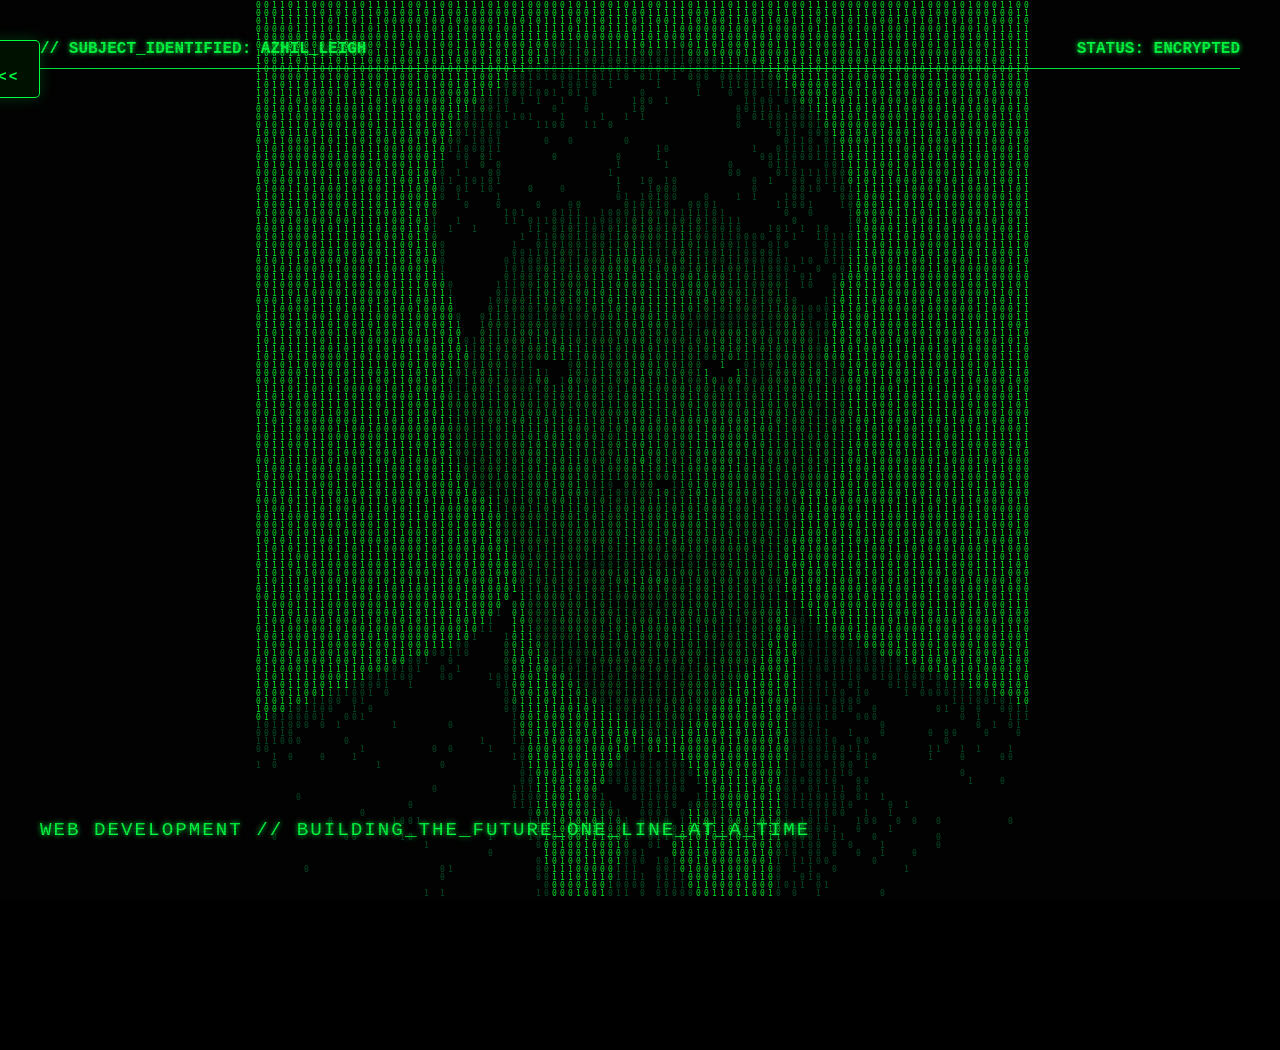
<file: dossier.html>
<!DOCTYPE html>
<html lang="en">
<head>
    <meta charset="UTF-8">
    <meta name="viewport" content="width=device-width, initial-scale=1.0">
    <title>System Dossier | Binary Scan</title>
    <link rel="stylesheet" href="dossier.css">
</head>
<div class="back-drawer">
    <a href="index.html" class="back-btn">
        <span class="arrow">&lt;</span>
        <span class="btn-text">Exit <<<<<<</span>
    </a>
</div>

<canvas id="matrixCanvas"></canvas>
<body>
    <canvas id="matrixCanvas"></canvas>
    
    <div class="overlay-info">
        <div class="top-bar">
            <span>// SUBJECT_IDENTIFIED: AZHIL_LEIGH</span>
            <span>STATUS: ENCRYPTED</span>
        </div>
        <div class="bottom-bar">
            <p>WEB DEVELOPMENT // BUILDING_THE_FUTURE_ONE_LINE_AT_A_TIME</p>
        </div>
    </div>

    <script src="dossier.js"></script>
</body>

</html>
</file>
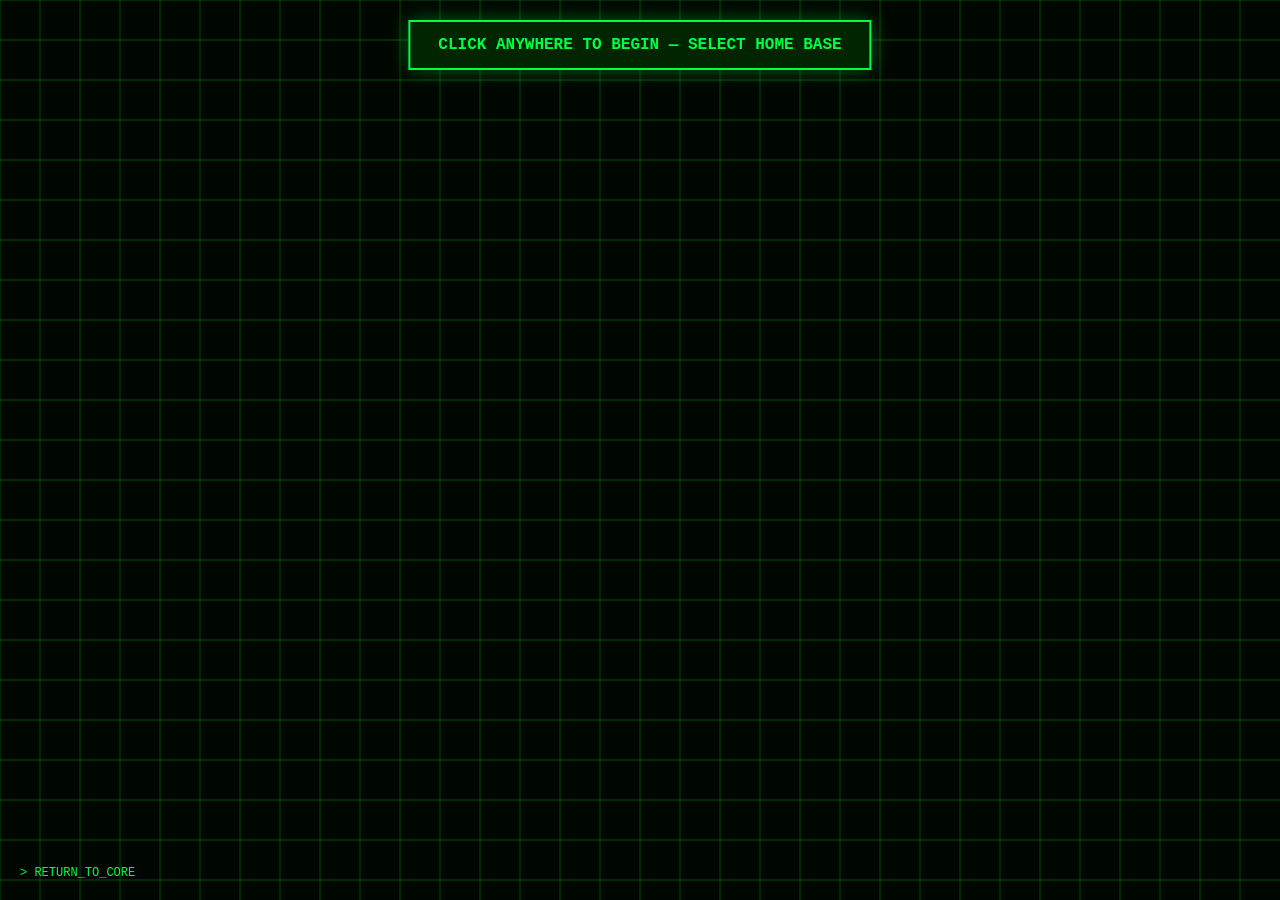
<file: war.html>
<!DOCTYPE html>
<html lang="en">
<head>
<meta charset="UTF-8">
<meta name="viewport" content="width=device-width, initial-scale=1.0">
<title>TERMINAL // WAR_ROOM</title>

<style>
body, html {
    margin: 0;
    padding: 0;
    background: #000;
    color: #00FF41;
    font-family: 'Courier New', monospace;
    overflow: hidden;
}

#war-canvas {
    display: block;
    background: radial-gradient(circle, #001a00 0%, #000 100%);
}

.ui-layer {
    position: absolute;
    inset: 0;
    pointer-events: none;
}

#status-msg {
    position: absolute;
    top: 20px;
    left: 50%;
    transform: translateX(-50%);
    background: rgba(0,40,0,0.95);
    padding: 14px 28px;
    border: 2px solid #00FF41;
    font-weight: bold;
    text-transform: uppercase;
    box-shadow: 0 0 20px rgba(0,255,65,.35);
    pointer-events: auto;
    z-index: 100;
}

#side-menu {
    position: absolute;
    right: 20px;
    top: 50%;
    transform: translateY(-50%);
    display: none;
    flex-direction: column;
    gap: 12px;
    pointer-events: auto;
}

.weapon-btn {
    background: rgba(0,20,0,.85);
    border: 1px solid #00FF41;
    color: #00FF41;
    padding: 14px;
    cursor: pointer;
    text-transform: uppercase;
    font-size: 12px;
    transition: .25s;
}

.weapon-btn:hover {
    background: #00FF41;
    color: #000;
}

.weapon-btn.active {
    background: #ff3333;
    border-color: #ff3333;
    color: #fff;
}

.back-btn {
    position: absolute;
    bottom: 20px;
    left: 20px;
    color: #00FF41;
    text-decoration: none;
    font-size: 12px;
    pointer-events: auto;
}
</style>
</head>

<body>

<canvas id="war-canvas"></canvas>

<div class="ui-layer">
    <div id="status-msg">
        Click anywhere to begin — Select Home Base
    </div>

    <div id="side-menu">
        <div style="font-size:10px;opacity:.7;">WEAPON_SYSTEMS</div>
        <button class="weapon-btn" data-type="MISSILE">Tactical Missile</button>
        <button class="weapon-btn" data-type="NUKE">Thermonuclear</button>
        <button class="weapon-btn" id="resetBtn"
            style="margin-top:14px;border-color:#555;color:#777;">
            Reset SIM
        </button>
    </div>

    <a href="index.html" class="back-btn">> RETURN_TO_CORE</a>
</div>

<script>
const canvas = document.getElementById('war-canvas');
const ctx = canvas.getContext('2d');
const statusMsg = document.getElementById('status-msg');
const sideMenu = document.getElementById('side-menu');

let width, height;
let mapLoaded = false;

/* ================= STATE ================= */
let state = "INIT";
let basePos = null;
let selectedWeapon = null;
let mouse = {x:0,y:0};

let projectiles = [];
let explosions = [];
let smokeParticles = [];

/* ================= MAP ================= */
const mapImg = new Image();
mapImg.crossOrigin = "anonymous";
mapImg.src = "https://upload.wikimedia.org/wikipedia/commons/8/80/World_map_-_low_resolution.svg";
mapImg.onload = () => mapLoaded = true;

/* ================= RESIZE ================= */
function resize() {
    width = canvas.width = window.innerWidth;
    height = canvas.height = window.innerHeight;
}
window.addEventListener("resize", resize);
resize();

/* ================= INPUT ================= */
canvas.addEventListener("mousemove", e=>{
    mouse.x = e.clientX;
    mouse.y = e.clientY;
});

canvas.addEventListener("mousedown", e=>{
    const x = e.clientX;
    const y = e.clientY;

    if(state === "INIT"){
        basePos = {x,y};
        state = "BASE_SET";
        statusMsg.innerText = "Command Established — Select Weapon";
        sideMenu.style.display = "flex";
        setTimeout(()=> statusMsg.style.display="none",1800);
        return;
    }

    if(state === "ARMED" && selectedWeapon){
        launch(basePos,{x,y},selectedWeapon);
    }
});

/* ================= BUTTONS ================= */
document.querySelectorAll(".weapon-btn[data-type]")
.forEach(btn=>{
    btn.addEventListener("click",()=>{
        document.querySelectorAll(".weapon-btn")
            .forEach(b=>b.classList.remove("active"));

        btn.classList.add("active");
        selectedWeapon = btn.dataset.type;
        state = "ARMED";
        canvas.style.cursor = "crosshair";
    });
});

document.getElementById("resetBtn").onclick = resetSim;

/* ================= LAUNCH ================= */
function launch(start,end,type){
    projectiles.push({
        start:{...start},
        end:{...end},
        progress:0,
        speed: type==="NUKE"?0.004:0.012,
        arc: Math.random()*120+120,
        type
    });
}

/* ================= DRAW MAP ================= */
function drawMap(){

    if(mapLoaded){

        // draw map
        ctx.globalAlpha = 0.6;
        ctx.drawImage(mapImg, 0, 0, width, height);

        // GREEN TINT FIX
        ctx.globalCompositeOperation = "source-atop";
        ctx.fillStyle = "rgba(0,255,65,0.65)";
        ctx.fillRect(0, 0, width, height);

        ctx.globalCompositeOperation = "source-over";
        ctx.globalAlpha = 1;

        // green border
        ctx.strokeStyle = "rgba(0,255,65,0.35)";
        ctx.lineWidth = 2;
        ctx.strokeRect(10, 10, width-20, height-20);
    }

    // grid
    ctx.strokeStyle = "rgba(0,255,65,0.08)";
    ctx.lineWidth = 1;

    for(let i=0;i<width;i+=40){
        ctx.beginPath();
        ctx.moveTo(i,0);
        ctx.lineTo(i,height);
        ctx.stroke();
    }

    for(let i=0;i<height;i+=40){
        ctx.beginPath();
        ctx.moveTo(0,i);
        ctx.lineTo(width,i);
        ctx.stroke();
    }
}

/* ================= ANIMATE ================= */
function animate(){
    ctx.fillStyle = "rgba(0,10,0,.25)";
    ctx.fillRect(0,0,width,height);

    drawMap();

    if(basePos){
        ctx.strokeStyle="#00FF41";
        ctx.lineWidth=2;
        ctx.beginPath();
        ctx.arc(basePos.x,basePos.y,10,0,Math.PI*2);
        ctx.stroke();

        ctx.fillStyle="#00FF41";
        ctx.fillText("HQ_NODE",basePos.x+14,basePos.y+4);
    }

    if(state==="ARMED"){
        ctx.strokeStyle="rgba(255,80,80,.9)";
        ctx.beginPath();
        ctx.arc(mouse.x,mouse.y,12,0,Math.PI*2);
        ctx.moveTo(mouse.x-18,mouse.y);
        ctx.lineTo(mouse.x+18,mouse.y);
        ctx.moveTo(mouse.x,mouse.y-18);
        ctx.lineTo(mouse.x,mouse.y+18);
        ctx.stroke();
    }

    /* PROJECTILES */
    for(let i=projectiles.length-1;i>=0;i--){
        const p = projectiles[i];
        p.progress += p.speed;

        const t = p.progress;
        const cx = (p.start.x+p.end.x)/2;
        const cy = (p.start.y+p.end.y)/2 - p.arc;

        const x =
            (1-t)*(1-t)*p.start.x +
            2*(1-t)*t*cx +
            t*t*p.end.x;

        const y =
            (1-t)*(1-t)*p.start.y +
            2*(1-t)*t*cy +
            t*t*p.end.y;

        smokeParticles.push({
            x, y,
            r: p.type==="NUKE"?6:4,
            life: 1,
            decay: p.type==="NUKE"?0.015:0.025
        });

        ctx.fillStyle = p.type==="NUKE" ? "#ff5533" : "#ffffff";
        ctx.beginPath();
        ctx.arc(x,y,4,0,Math.PI*2);
        ctx.fill();

        if(p.progress>=1){
            explosions.push({
                x:p.end.x,
                y:p.end.y,
                r:0,
                max:p.type==="NUKE"?90:35,
                color:p.type==="NUKE"?"255,60,0":"0,255,65"
            });
            projectiles.splice(i,1);
        }
    }

    /* SMOKE */
    for(let i=smokeParticles.length-1;i>=0;i--){
        const s = smokeParticles[i];
        s.life -= s.decay;
        s.r += 0.15;

        ctx.fillStyle = `rgba(200,200,200,${s.life*0.4})`;
        ctx.beginPath();
        ctx.arc(s.x,s.y,s.r,0,Math.PI*2);
        ctx.fill();

        if(s.life <= 0) smokeParticles.splice(i,1);
    }

    /* EXPLOSIONS */
    for(let i=explosions.length-1;i>=0;i--){
        const e = explosions[i];
        e.r += 2.5;

        ctx.beginPath();
        ctx.arc(e.x,e.y,e.r,0,Math.PI*2);
        ctx.fillStyle=`rgba(${e.color},${1-e.r/e.max})`;
        ctx.fill();

        if(e.r>=e.max) explosions.splice(i,1);
    }

    requestAnimationFrame(animate);
}

/* ================= RESET ================= */
function resetSim(){
    state="INIT";
    basePos=null;
    selectedWeapon=null;
    projectiles=[];
    explosions=[];
    smokeParticles=[];
    sideMenu.style.display="none";
    statusMsg.style.display="block";
    statusMsg.innerText="Click anywhere to begin — Select Home Base";
    canvas.style.cursor="default";
}

animate();
</script>
</body>
</html>
</file>
<file: dossier.css>
body, html {
    margin: 0;
    padding: 0;
    width: 100%;
    height: 100%;
    background-color: black;
    overflow: hidden;
    font-family: 'Courier New', Courier, monospace;
}

#matrixCanvas {
    display: block;
}

/* The "Old Monitor" CRT Overlay */
body::after {
    content: " ";
    position: absolute;
    top: 0; left: 0; bottom: 0; right: 0;
    background: linear-gradient(rgba(18, 16, 16, 0) 50%, rgba(0, 0, 0, 0.1) 50%), 
                linear-gradient(90deg, rgba(255, 0, 0, 0.03), rgba(0, 255, 0, 0.01), rgba(0, 0, 255, 0.03));
    background-size: 100% 3px, 3px 100%;
    pointer-events: none;
    z-index: 10;
}

.overlay-info {
    position: absolute;
    width: 100%;
    height: 100%;
    top: 0;
    color: #00FF41;
    display: flex;
    flex-direction: column;
    justify-content: space-between;
    padding: 40px;
    box-sizing: border-box;
    z-index: 5;
    text-shadow: 0 0 5px #00FF41;
}

.top-bar { display: flex; justify-content: space-between; font-weight: bold; border-bottom: 1px solid #00FF41; padding-bottom: 10px; }
.bottom-bar { font-size: 1.2rem; letter-spacing: 2px; }

.back-btn {
    position: absolute;
    top: 20px;
    left: 20px;
    z-index: 100; /* Ensures it sits above the canvas and overlays */
    color: #00FF41;
    text-decoration: none;
    font-size: 0.9rem;
    font-family: 'Courier New', Courier, monospace;
    letter-spacing: 2px;
    padding: 10px 15px;
    border: 1px solid rgba(0, 255, 65, 0.3);
    background: rgba(0, 0, 0, 0.5);
    transition: all 0.3s ease;
    display: flex;
    align-items: center;
    gap: 10px;
}

.back-btn .arrow {
    font-weight: bold;
    font-size: 1.2rem;
}

.back-btn:hover {
    background: rgba(0, 255, 65, 0.2);
    box-shadow: 0 0 15px rgba(0, 255, 65, 0.4);
    border-color: #00FF41;
    transform: translateX(-5px); /* Subtle "moving back" effect */
}

.back-drawer {
    position: fixed;
    top: 20px;
    left: -110px; /* Hidden off-screen (adjust based on text width) */
    z-index: 1000;
    transition: left 0.4s cubic-bezier(0.175, 0.885, 0.32, 1.275);
}

/* Slide out when hovering near the left side */
.back-drawer:hover {
    left: 0;
}

.back-btn {
    display: flex;
    align-items: center;
    gap: 12px;
    background: rgba(0, 20, 0, 0.85);
    border: 1px solid #00FF41;
    border-left: none; /* Looks like it's part of the screen edge */
    border-radius: 0 5px 5px 0;
    color: #00FF41;
    text-decoration: none;
    padding: 12px 20px;
    font-family: 'Courier New', Courier, monospace;
    font-weight: bold;
    box-shadow: 0 0 15px rgba(0, 255, 65, 0.2);
}

.back-btn:hover {
    background: #00FF41;
    color: #000; /* Invert colors on hover for "Active" look */
    box-shadow: 0 0 25px #00FF41;
}

/* Keep the arrow visible as a "handle" even when closed */
.back-drawer::after {
    content: ">";
    position: absolute;
    right: -25px;
    top: 50%;
    transform: translateY(-50%);
    color: #00FF41;
    font-size: 1.2rem;
    animation: pulse-hint 2s infinite;
    pointer-events: none;
}

@keyframes pulse-hint {
    0% { opacity: 0.2; transform: translateY(-50%) translateX(0); }
    50% { opacity: 1; transform: translateY(-50%) translateX(5px); }
    100% { opacity: 0.2; transform: translateY(-50%) translateX(0); }
}
</file>
